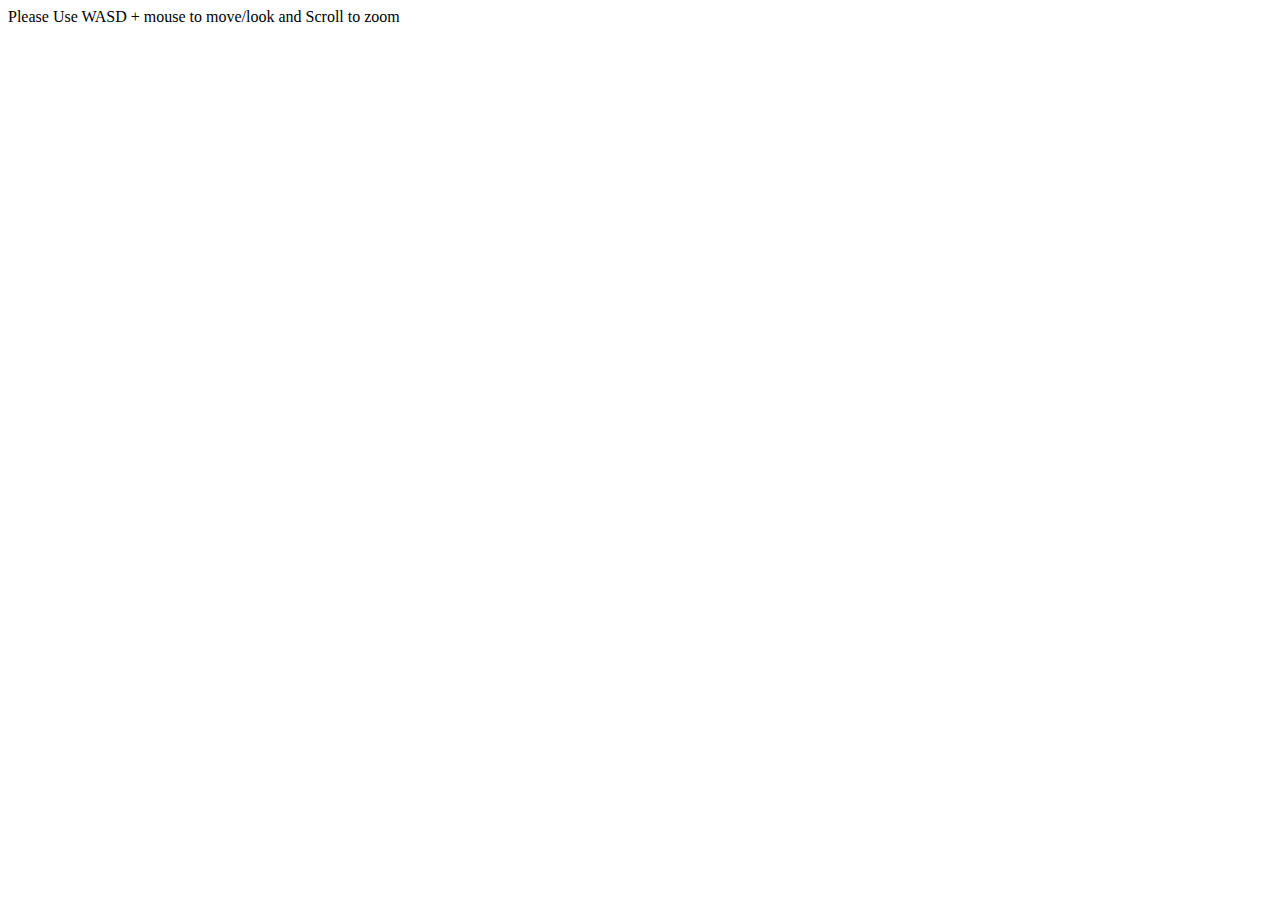
<file: index.html>
<!doctype html>
<html lang="en">

<head>
    <meta charset="utf-8" />
    <title>Computer Graphics Assignment 1</title>
    <meta name="viewport" content="width=device-width, initial-scale=1" />
    <script src="https://aframe.io/releases/1.4.0/aframe.min.js"></script>
    <link type="stylesheet" href="style.css" />
</head>

<body>
    <!--- telling my users how to move around-->
    <div class="move_around">Please Use WASD + mouse to move/look and Scroll to zoom</div>

    <!---start of my scene1 -->
    <a-scene shadow="type: pcfsoft" renderer="antialias: true">
        <!-- I added Lighting here -->
        <a-entity light="type: ambient; intensity: 0.6; color: #ffffff"></a-entity>
        <a-entity light="type: directional; intensity: 0.9; color: #fff" position="-4 8 6" rotation="-45 -20 0" shadow="cast: true; mapSizeWidth: 2048; mapSizeHeight: 2048"></a-entity>

        <!-- my Camera -->
        <a-entity id="cameraRig" position="0 1.6 4">
            <a-entity camera look-controls wasd-controls position="0 0 0"></a-entity>
        </a-entity>
        
    
  <a-sound 
        src="Music%20search%20result%20for%20forest%20-%20Epidemic%20Sound.mp3" 
        autoplay="true" 
        position="0 2 5" 
        volume="1">
      </a-sound>


        <!--The Ground -->
        <a-plane rotation="-90 0 0" width="30" height="30" color="#e6f7e6" receive-shadow="true"></a-plane>

        <!-- I Added a square like grass under the table -->
        <!---name of reality and grass -->
        <a-entity position="0 0 -5">
            <a-box radius="1" width="15" depth="20" height="0.1" color="green"></a-box>
            <a-text value="Omaboe's Heaven" color="black" position="-3.5 5.31 1.1" width="17"></a-text>
            <a-text value="PS/CSC/22/0228" color="black" position="-3.5 6.45 1.1" width="17"></a-text>
        </a-entity>

        <!-- Table (top and legs) -->
        <a-box id="tableTop" position="0 0.85 0" width="1.6" height="0.12" depth="1" color="#8b5a2b" shadow="receive:true; cast:true"></a-box>

        <!-- Table legs -->
        <a-cylinder position="-0.72 0.42 -0.45" radius="0.05" height="0.84" color="#6b4022" shadow="cast:true"></a-cylinder>
        <a-cylinder position="0.72 0.42 -0.45" radius="0.05" height="0.84" color="#6b4022" shadow="cast:true"></a-cylinder>
        <a-cylinder position="-0.72 0.42 0.45" radius="0.05" height="0.84" color="#6b4022" shadow="cast:true"></a-cylinder>
        <a-cylinder position="0.72 0.42 0.45" radius="0.05" height="0.84" color="#6b4022" shadow="cast:true"></a-cylinder>

        <!-- Chair 1 (left) -->
        <a-entity position="-1.1 0 0.3" rotation="0 90 0">
            <a-box position="0 0.45 0" width="0.5" height="0.08" depth="0.5" color="#3a3a3a" shadow="cast:true"></a-box>
            <a-box position="0 0.8 -0.21" width="0.5" height="0.7" depth="0.08" color="#2f2f2f" shadow="cast:true"></a-box>
            <a-cylinder position="-0.22 0.22 0.22" radius="0.03" height="0.44" color="#2b2b2b" shadow="cast:true"></a-cylinder>
            <a-cylinder position="0.22 0.22 0.22" radius="0.03" height="0.44" color="#2b2b2b" shadow="cast:true"></a-cylinder>
            <a-cylinder position="-0.22 0.22 -0.22" radius="0.03" height="0.44" color="#2b2b2b" shadow="cast:true"></a-cylinder>
            <a-cylinder position="0.22 0.22 -0.22" radius="0.03" height="0.44" color="#2b2b2b" shadow="cast:true"></a-cylinder>
        </a-entity>

        <!-- Chair 2 (right) -->
        <a-entity position="1.1 0 -0.2" rotation="0 270 0">
            <a-box position="0 0.45 0" width="0.5" height="0.08" depth="0.5" color="#3a3a3a" shadow="cast:true"></a-box>
            <a-box position="0 0.8 -0.21" width="0.5" height="0.7" depth="0.08" color="#2f2f2f" shadow="cast:true"></a-box>
            <a-cylinder position="-0.22 0.22 0.22" radius="0.03" height="0.44" color="#2b2b2b" shadow="cast:true"></a-cylinder>
            <a-cylinder position="0.22 0.22 0.22" radius="0.03" height="0.44" color="#2b2b2b" shadow="cast:true"></a-cylinder>
            <a-cylinder position="-0.22 0.22 -0.22" radius="0.03" height="0.44" color="#2b2b2b" shadow="cast:true"></a-cylinder>
            <a-cylinder position="0.22 0.22 -0.22" radius="0.03" height="0.44" color="#2b2b2b" shadow="cast:true"></a-cylinder>
        </a-entity>

        <!-- Chair 3 -->
        <a-entity position="0 0 -1.2" rotation="0 0 0" scale="0.95">
            <a-box position="0 0.45 0" width="0.45" height="0.08" depth="0.45" color="#4a4a4a" shadow="cast:true"></a-box>
            <a-box position="0 0.78 -0.21" width="0.45" height="0.6" depth="0.08" color="#424242" shadow="cast:true"></a-box>
            <a-cylinder position="-0.2 0.22 0.2" radius="0.028" height="0.44" color="#333" shadow="cast:true"></a-cylinder>
            <a-cylinder position="0.2 0.22 0.2" radius="0.028" height="0.44" color="#333" shadow="cast:true"></a-cylinder>
            <a-cylinder position="-0.2 0.22 -0.2" radius="0.028" height="0.44" color="#333" shadow="cast:true"></a-cylinder>
            <a-cylinder position="0.2 0.22 -0.2" radius="0.028" height="0.44" color="#333" shadow="cast:true"></a-cylinder>
        </a-entity>

        <!-- Objects on the table -->
        <!-- MiLo Tin (using cylinder) -->
        <a-cylinder id="miloTin" position="-0.45 0.97 0.12" radius="0.16" height="0.24" color="#2a6f3c" shadow="cast:true">
            <!-- Milo text as the label paper on the tin -->
            <a-text value="Milo" color="#ffebcd" align="center" position="0 0.04 0.17" rotation="0 0 0" width="1.2"></a-text>
            <!-- lid -->
            <a-cylinder position="0 0.13 0" radius="0.165" height="0.02" color="#3b8b54"></a-cylinder>
        </a-cylinder>

        <!-- Milk Tin (cylinder) -->
        <a-cylinder id="milkTin" position="0.45 0.97 -0.12" radius="0.14" height="0.26" color="#ffffff" shadow="cast:true">
            <!--Milk label as text -->
            <a-text value="Milk" color="#1a1a1a" align="center" position="0 0.05 0.15" width="1.0"></a-text>
            <!-- solid label background to support white tin  -->
            <a-box position="0 0.05 0.14" width="0.15" height="0.05" depth="0.01" color="#6aa4ff"></a-box>
            <!-- lid -->
            <a-cylinder position="0 0.14 0" radius="0.145" height="0.02" color="#f0f0f0"></a-cylinder>
        </a-cylinder>

        <!-- Cup 1 -->
        <a-entity id="cup1" position="-0.15 0.95 0.07">
            <!-- cup wall -->
            <a-cylinder position="0 0 0" radius="0.06" height="0.08" color="#f4f1e6" shadow="cast:true"></a-cylinder>
            <!-- interior (slightly darker) -->
            <a-cylinder position="0 0.01 0" radius="0.045" height="0.02" color="#dfe6e1"></a-cylinder>
            <!-- handle -->
            <a-torus position="0.075 0 0" radius="0.02" radius-tubular="0.008" rotation="0 90 0" segments-radial="16" segments-tubular="8" color="#f4f1e6"></a-torus>
        </a-entity>

        <!-- Cup 2 -->
        <a-entity id="cup2" position="0.15 0.95 0.18">
            <a-cylinder position="0 0 0" radius="0.06" height="0.08" color="#fff6ee" shadow="cast:true"></a-cylinder>
            <a-cylinder position="0 0.01 0" radius="0.045" height="0.02" color="#f0e8de"></a-cylinder>
            <a-torus position="0.075 0 0" radius="0.02" radius-tubular="0.008" rotation="0 90 0" segments-radial="16" segments-tubular="8" color="#fff6ee"></a-torus>
        </a-entity>

        <!-- Small decorative vase with flower -->
        <a-entity position="0 1.05 0.34">
            <a-cylinder radius="0.06" height="0.12" color="#ffd27f" shadow="cast:true"></a-cylinder>
            <a-cylinder position="0 0.08 0" radius="0.02" height="0.22" color="#2e7d32"></a-cylinder>
            <!-- flower (simple sphere petals) -->
            <a-sphere position="0 0.22 0" radius="0.06" color="#ff6b6b"></a-sphere>
        </a-entity>

        <!-- Fruit bowl -->
        <a-entity position="0 0.96 -0.33">
            <!--the bowl using torus-->
            <a-torus radius="0.11" radius-tubular="0.03" rotation="90 0 0" color="#b07a4b"></a-torus>
            <!--fruits using spheres-->
            <a-sphere position="-0.05 0.05 0" radius="0.04" color="#ffcc00"></a-sphere>
            <a-sphere position="0.05 0.05 -0.02" radius="0.035" color="#ff6f61"></a-sphere>
            <a-sphere position="0 0.05 0.04" radius="0.03" color="#6fe28f"></a-sphere>
        </a-entity>

        <!-- Simple background trees/plants to beautify -->
        <a-entity position="-4 0 -6">
            <a-cylinder radius="0.2" height="1.6" color="#6b3a1a"></a-cylinder>
            <a-sphere position="0 1.1 0" radius="0.9" color="#2b8b3a"></a-sphere>
        </a-entity>

        <a-entity position="3 0 -5">
            <a-cylinder radius="0.18" height="1.4" color="#6b3a1a"></a-cylinder>
            <a-sphere position="0 0.95 0" radius="0.75" color="#3ba14a"></a-sphere>
        </a-entity>


        <!-- Sky -->
        <a-sky color="#cdeef6"></a-sky>
        <!-- SUN-->
        <a-sphere position="4 7 -13" radius="0.8" color="#d8b912" emissive="#897f49"></a-sphere>

        <!-- Path tiles -->
        <a-box position="0 0.06 2" width="0.8" depth="0.8" height="0.05" color="#d9d9d9"></a-box>
        <a-box position="0 0.06 3" width="0.8" depth="0.8" height="0.05" color="#cfcfcf"></a-box>
        <a-box position="0 0.06 4" width="0.8" depth="0.8" height="0.05" color="#e3e3e3"></a-box>

        <!--- added clouds using combined spheres-->
        <a-entity position="-3 5 -10">
            <a-sphere radius="1.2" color="#ffffff"></a-sphere>
            <a-sphere position="1 0.3 0" radius="0.9" color="#ffffff"></a-sphere>
            <a-sphere position="-0.9 0.2 0" radius="0.8" color="#ffffff"></a-sphere>
        </a-entity>

        <a-entity position="5 5 -10">
            <a-sphere radius="1.2" color="#ffffff"></a-sphere>
            <a-sphere position="1 0.3 0" radius="0.9" color="#ffffff"></a-sphere>
            <a-sphere position="-0.9 0.2 0" radius="0.8" color="#ffffff"></a-sphere>
        </a-entity>

        <!-- rocks -->
        <a-sphere position="2 0 -4" radius="0.5" color="#545252" scale="1 0.5 0.8"></a-sphere>
        <a-sphere position="2.7 0 -3.7" radius="0.3" color="#545252" scale="1 0.6 0.7"></a-sphere>

        <a-sphere position="-3.7 0 -2" radius="0.5" color="#545252" scale="1 0.5 0.8"></a-sphere>
        <a-sphere position="-3.4 0 -1.8" radius="0.3" color="#545252" scale="1 0.6 0.7"></a-sphere>

    </a-scene>
</body>

</html>
</file>
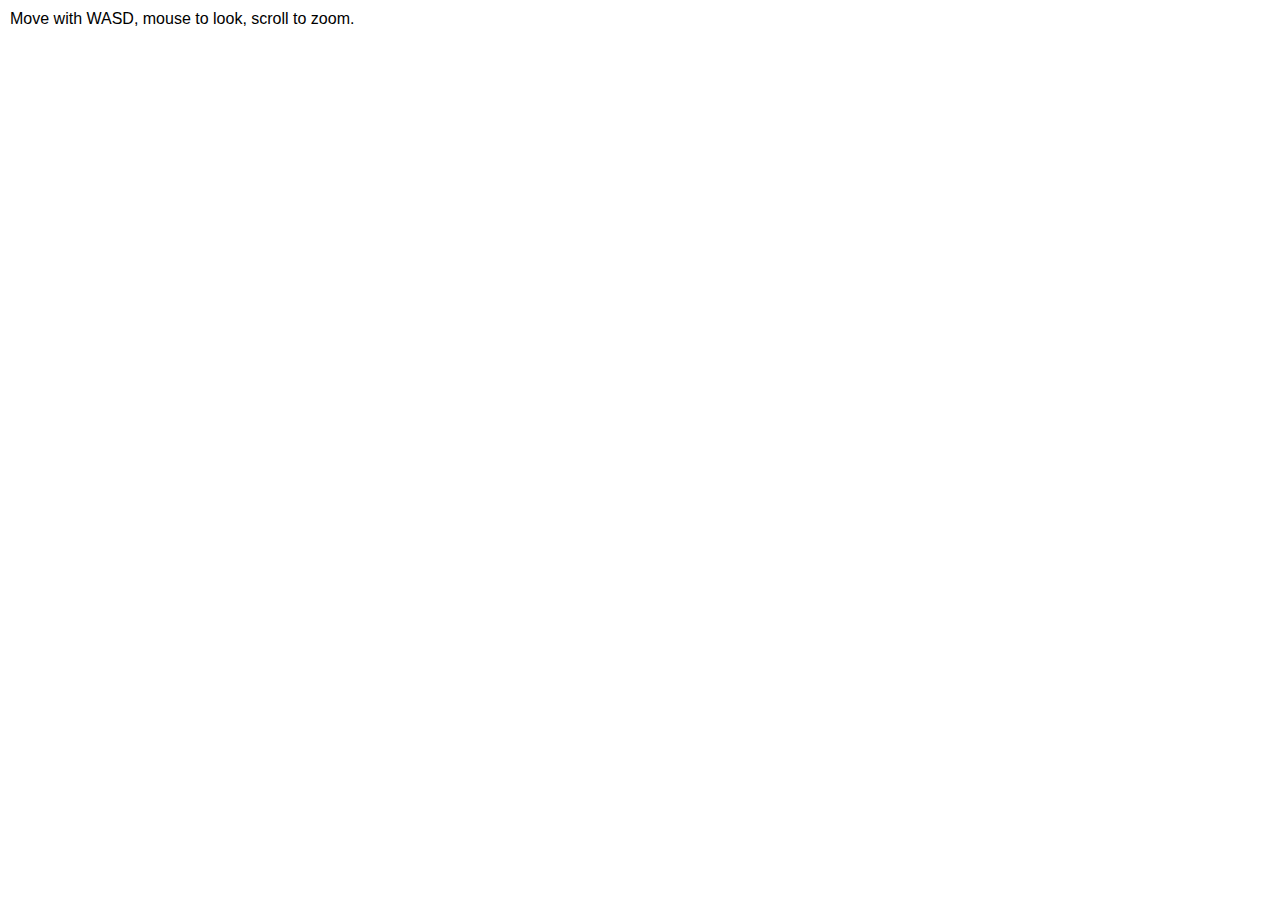
<file: karen.html>
<!doctype html>
<html lang="en">
  <head>
    <meta charset="utf-8" />
    <title>Computer Graphics Assignment, Karen</title>
    <meta name="viewport" content="width=device-width, initial-scale=1" />
    <script src="https://aframe.io/releases/1.4.0/aframe.min.js"></script>
  </head>

  <body>
    <div style="position:absolute;top:10px;left:10px;font-family:sans-serif;">
      Move with WASD, mouse to look, scroll to zoom.
    </div>

    <a-scene shadow="type:pcfsoft" renderer="antialias: true">

      <!-- LIGHTING -->
      <a-entity light="type: ambient; intensity: 0.6; color: #ffffff"></a-entity>
      <a-entity light="type: directional; intensity: 0.9; castShadow: true"
                position="5 8 3" rotation="-45 45 0"></a-entity>

      <!-- CAMERA -->
      <a-entity id="rig" position="0 1.6 5">
        <a-entity camera wasd-controls look-controls></a-entity>
      </a-entity>

      <!-- GROUND/Sea -->
      <a-plane rotation="-90 0 0" width="40" height="40" color="#5ca5ef" receive-shadow="true"></a-plane>

      <!-- TABLE  -->
      <a-box position="0 1 0" height="0.12" width="1.8" depth="1.2" color="#6b4f3b" shadow="cast:true; receive:true"></a-box>

      <!-- TABLE LEGS -->
      <a-cylinder radius="0.06" height="1" position="-0.8 0.5 0.5" color="#523a2a"></a-cylinder>
      <a-cylinder radius="0.06" height="1" position="0.8 0.5 0.5" color="#523a2a"></a-cylinder>
      <a-cylinder radius="0.06" height="1" position="-0.8 0.5 -0.5" color="#523a2a"></a-cylinder>
      <a-cylinder radius="0.06" height="1" position="0.8 0.5 -0.5" color="#523a2a"></a-cylinder>

<!-- CHAIR 1 — -->
<a-entity position="-1.3 0 0.2" rotation="0 90 0">
  <a-box width="0.55" height="0.08" depth="0.55" position="0 0.45 0" color="#4d6c8b"></a-box>
  <a-box width="0.55" height="0.7" depth="0.1" position="0 0.8 -0.22" color="#3f556d"></a-box>
  <a-cylinder radius="0.03" height="0.5" position="-0.22 0.22 0.22" color="#2e3d4e"></a-cylinder>
  <a-cylinder radius="0.03" height="0.5" position="0.22 0.22 0.22" color="#2e3d4e"></a-cylinder>
  <a-cylinder radius="0.03" height="0.5" position="-0.22 0.22 -0.22" color="#2e3d4e"></a-cylinder>
  <a-cylinder radius="0.03" height="0.5" position="0.22 0.22 -0.22" color="#2e3d4e"></a-cylinder>
</a-entity>

<!-- CHAIR 2 —-->
<a-entity position="1.4 0 -0.1" rotation="0 -90 0">
  <a-box width="0.5" height="0.08" depth="0.5" position="0 0.45 0" color="#4d6c8b"></a-box>
  <a-box width="0.5" height="0.65" depth="0.1" position="0 0.78 -0.22" color="#3f556d"></a-box>
  <a-cylinder radius="0.03" height="0.45" position="-0.2 0.22 0.2" color="#2e3d4e"></a-cylinder>
  <a-cylinder radius="0.03" height="0.45" position="0.2 0.22 0.2" color="#2e3d4e"></a-cylinder>
  <a-cylinder radius="0.03" height="0.45" position="-0.2 0.22 -0.2" color="#2e3d4e"></a-cylinder>
  <a-cylinder radius="0.03" height="0.45" position="0.2 0.22 -0.2" color="#2e3d4e"></a-cylinder>
</a-entity>


      <!-- CUP 1 -->
      <a-entity position="-0.3 1.1 0.1">
        <a-cylinder radius="0.06" height="0.1" color="#fff0e6" shadow="cast:true"></a-cylinder>
        <a-torus radius="0.025" radius-tubular="0.01" position="0.08 0 0" rotation="0 90 0" color="#fff0e6"></a-torus>
      </a-entity>

      <!-- CUP 2 -->
      <a-entity position="0.25 1.1 0.25">
        <a-cylinder radius="0.06" height="0.1" color="#f7f7ff" shadow="cast:true"></a-cylinder>
        <a-torus radius="0.025" radius-tubular="0.01" position="0.08 0 0" rotation="0 90 0" color="#f7f7ff"></a-torus>
      </a-entity>

      <!-- MILO TIN -->
      <a-cylinder radius="0.15" height="0.25" position="-0.55 1.13 -0.15" color="#2f7d44" shadow="cast:true">
        <a-text value="MILO" color="#fff" position="-0.05 0.06 0.15" width="1"></a-text>
      </a-cylinder>

      <!-- MILK TIN -->
      <a-cylinder radius="0.14" height="0.28" position="0.55 1.2 0.02" color="#ffffff" shadow="cast:true">
        <a-box width="0.18" height="0.05" depth="0.02" position="0 0.05 0.15" color="#aad4ff"></a-box>
        <a-text value="MILK" color="#000" position="-0.05 0.05 0.16" width="1"></a-text>
      </a-cylinder>

      <!--BISCUIT PACK -->
      <a-entity position="0 1.1 -0.29">
        <a-box width="0.35" height="0.12" depth="0.18" color="#d43f3f" shadow="cast:true"></a-box>
        <a-text value="BISCUITS" color="#fff" position="-0.08 0.02 0.12" width="1"></a-text>
      </a-entity>

      <!-- Small potted plant -->
      <a-entity position="0 1.18 0.45">
        <a-cylinder height="0.14" radius="0.07" color="#c48f54"></a-cylinder>
        <a-sphere radius="0.1" position="0 0.12 0" color="#3da565"></a-sphere>
      </a-entity>

      <!-- Background trees -->
      <a-entity position="-5 0 -7">
        <a-cylinder radius="0.2" height="2" color="#6d3a22"></a-cylinder>
        <a-sphere radius="1" position="0 1.4 0" color="#2f9e45"></a-sphere>
      </a-entity>

      <a-entity position="4 0 -6">
        <a-cylinder radius="0.17" height="1.7" color="#6d3a22"></a-cylinder>
        <a-sphere radius="0.8" position="0 1.2 0" color="#3cbf59"></a-sphere>
      </a-entity>

      <!---Place name and grass -->
      <a-entity position="0 0 -5">
          <a-box radius="1" width="15" depth="20" height="0.1" color="green"></a-box>
          <a-text value="Karen's Restaurant" color="black" position="-3.5 4.07 1.1" width="17"></a-text>
      </a-entity>

      <!-- SKY -->
      <a-sky color="#d5f3ff"></a-sky>

    </a-scene>
  </body>
</html>
</file>
<file: style.css>
body {
     margin: 0;
     font-family: system-ui, -apple-system, "Segoe UI", Roboto;
 }

 .move_around {
     position: absolute;
     left: 12px;
     top: 12px;
     z-index: 10;
     background: rgba(0, 0, 0, 0.45);
     color: #fff;
     padding: 8px 12px;
     border-radius: 8px;
     font-size: 13px;
 }
</file>
